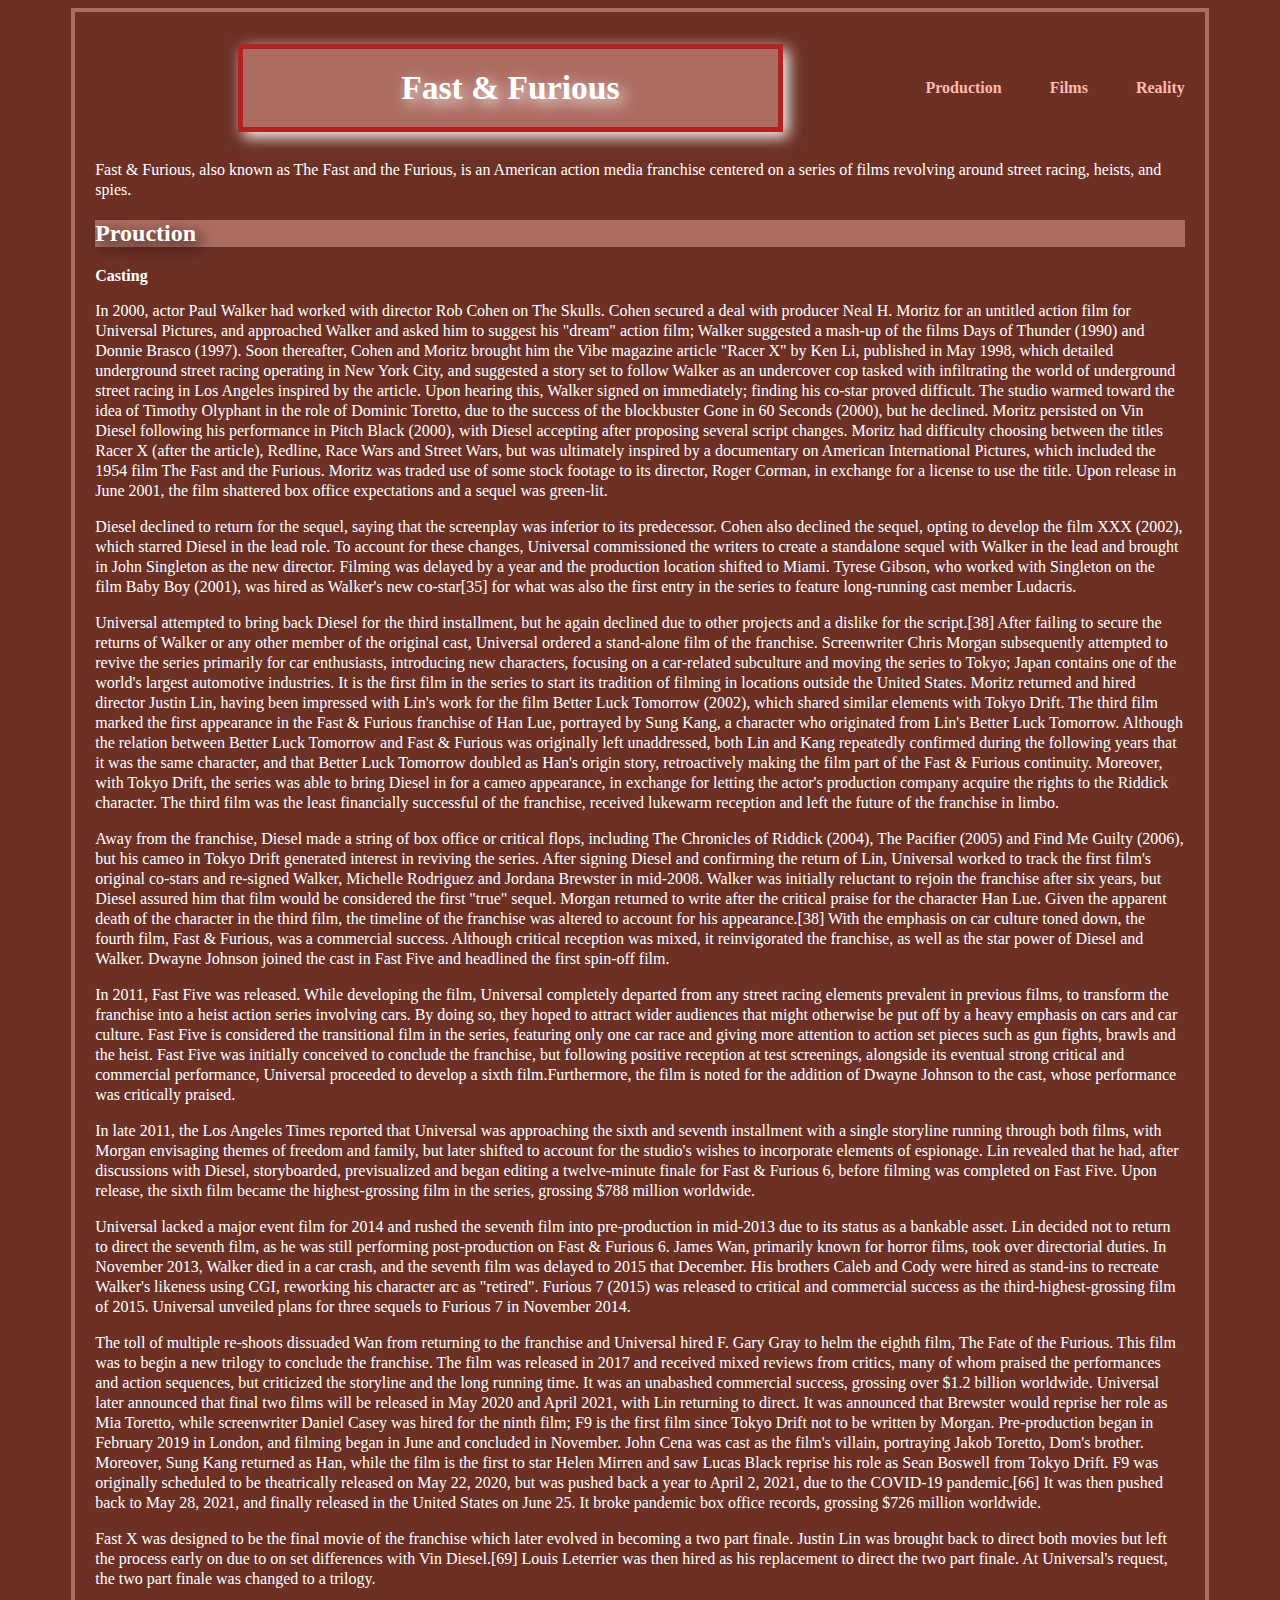
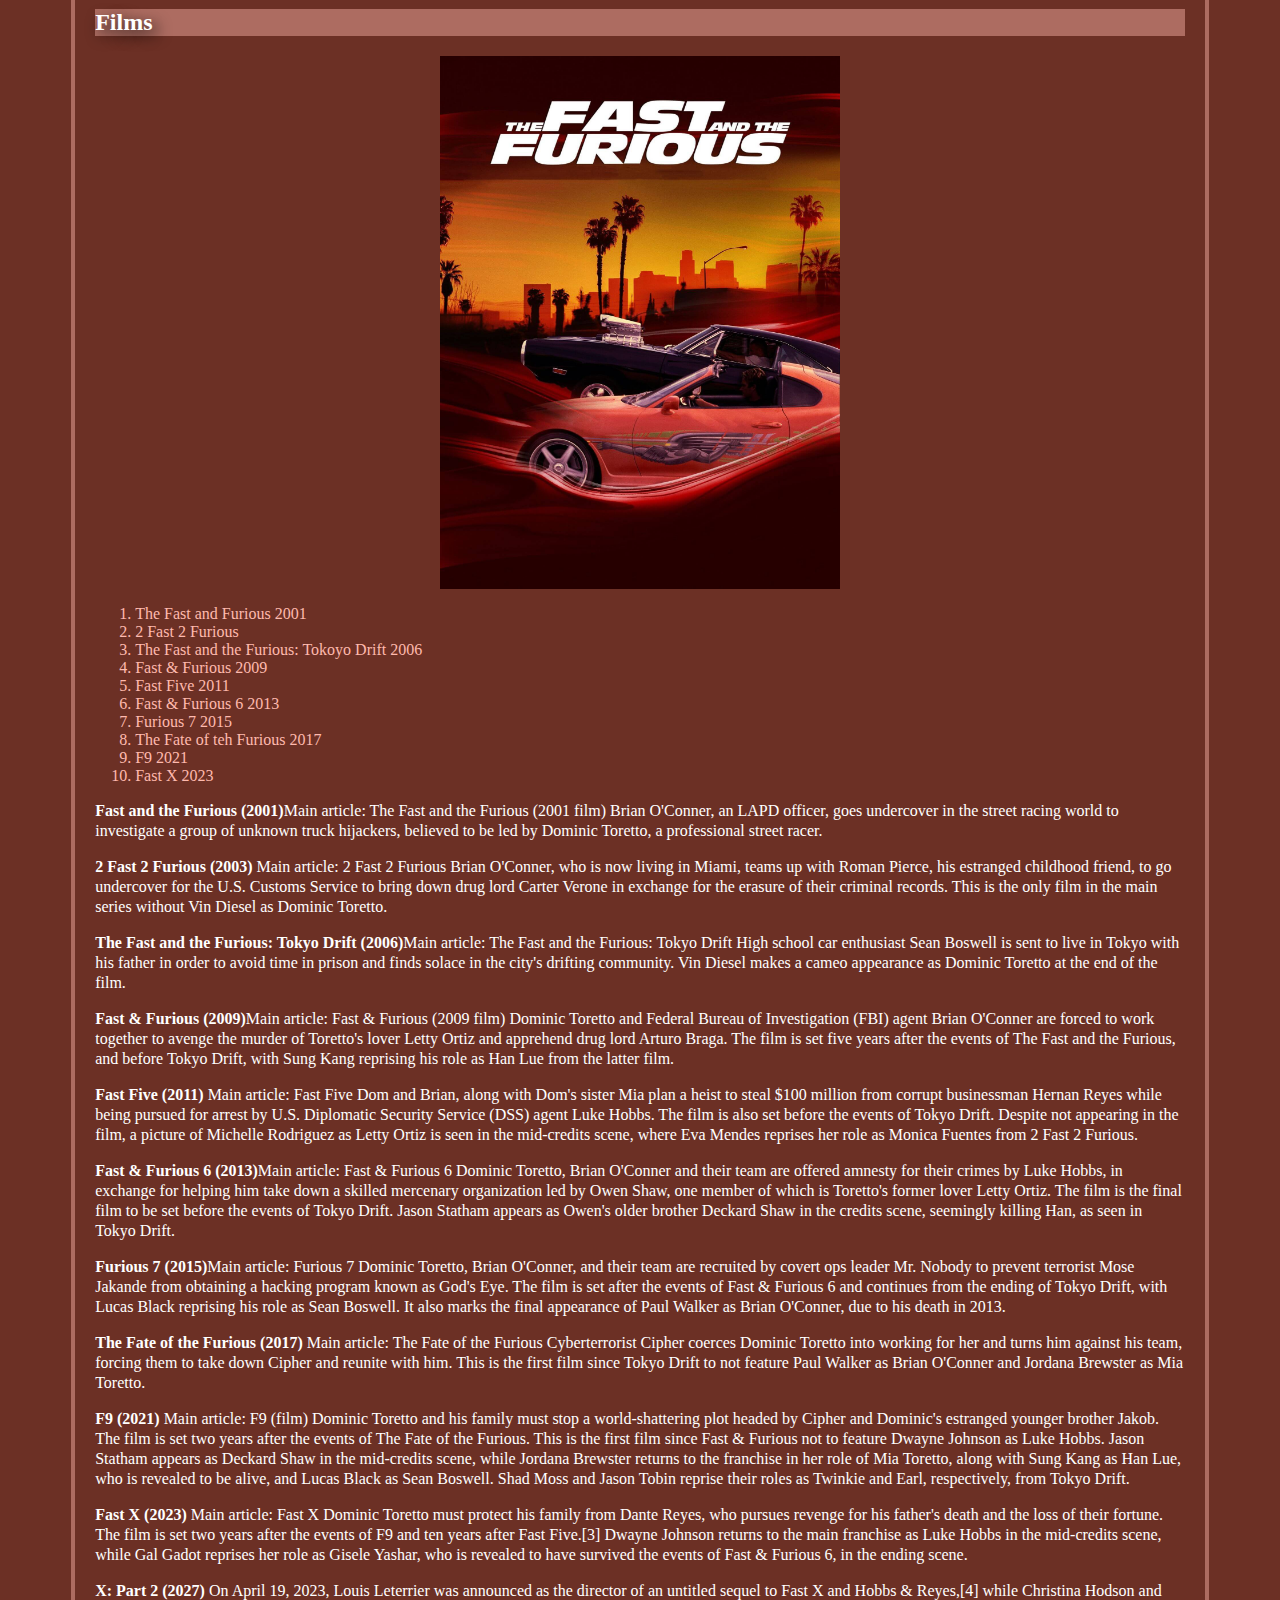
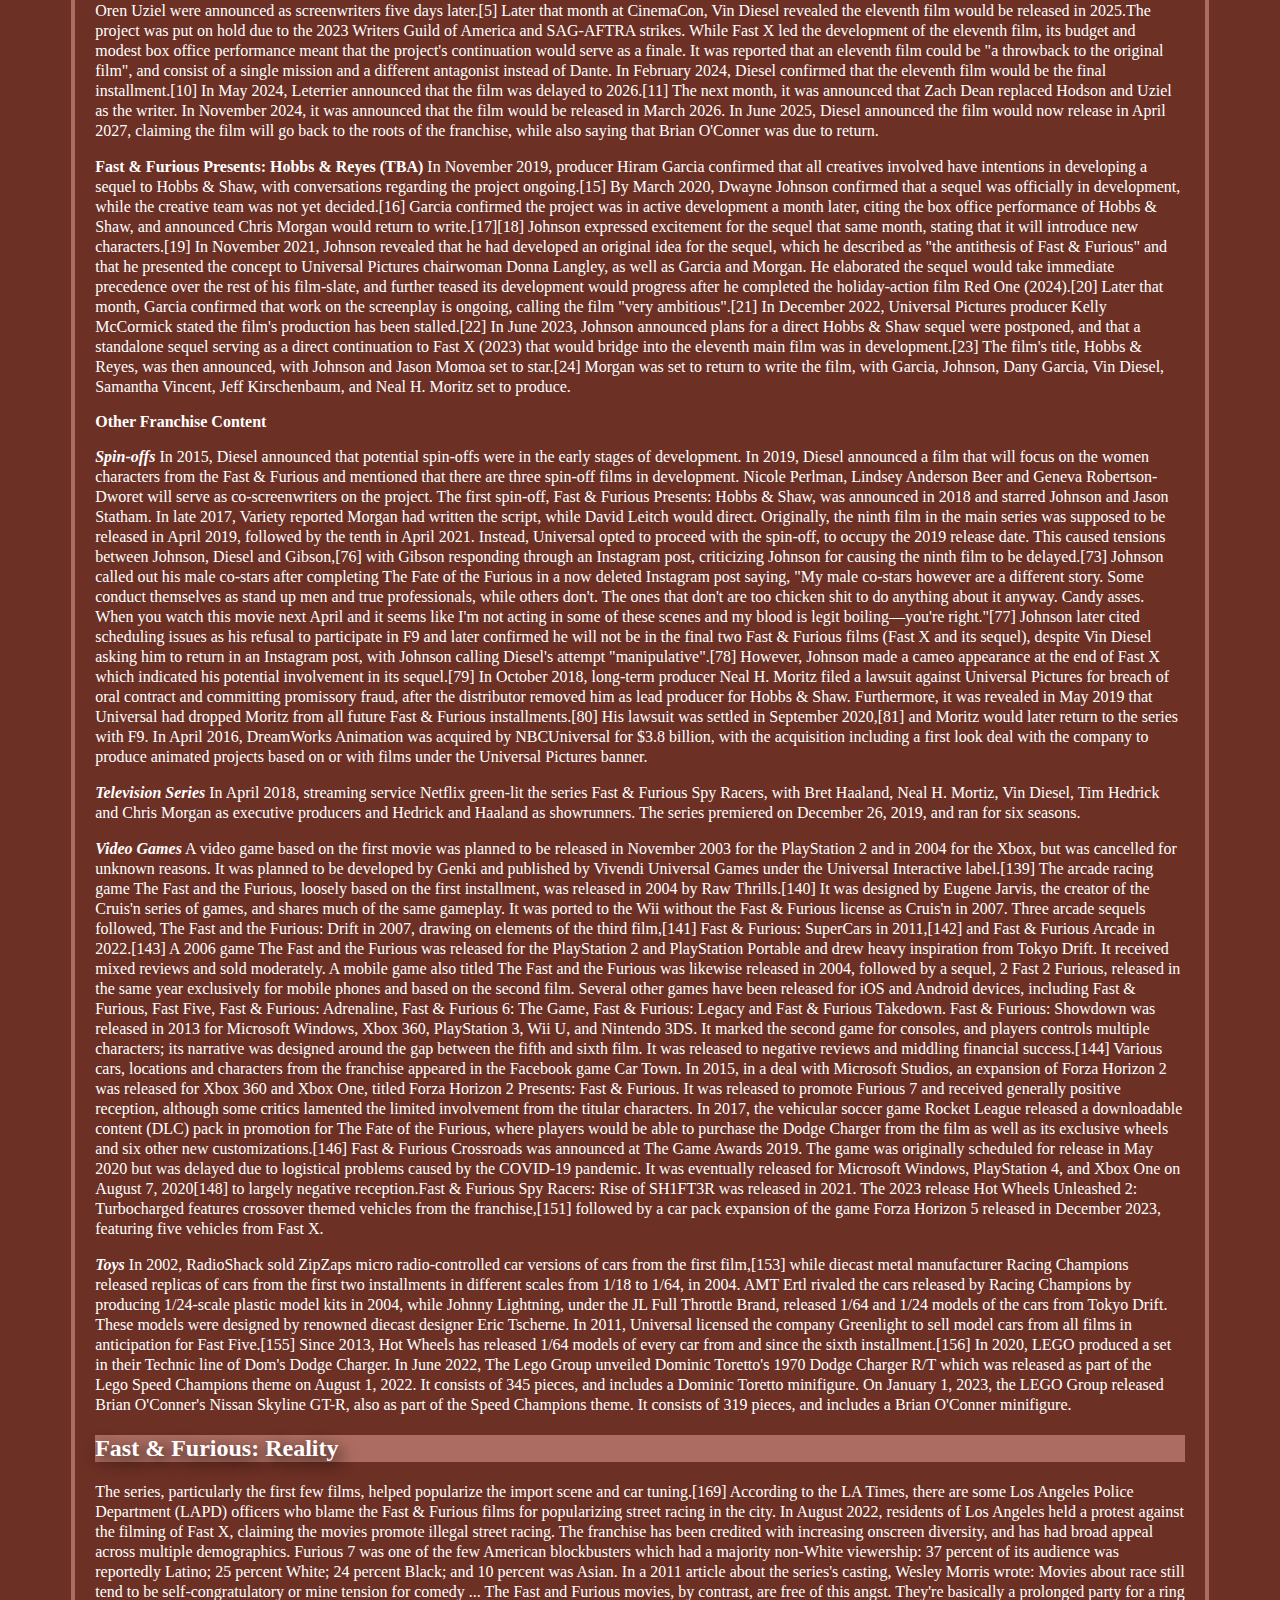
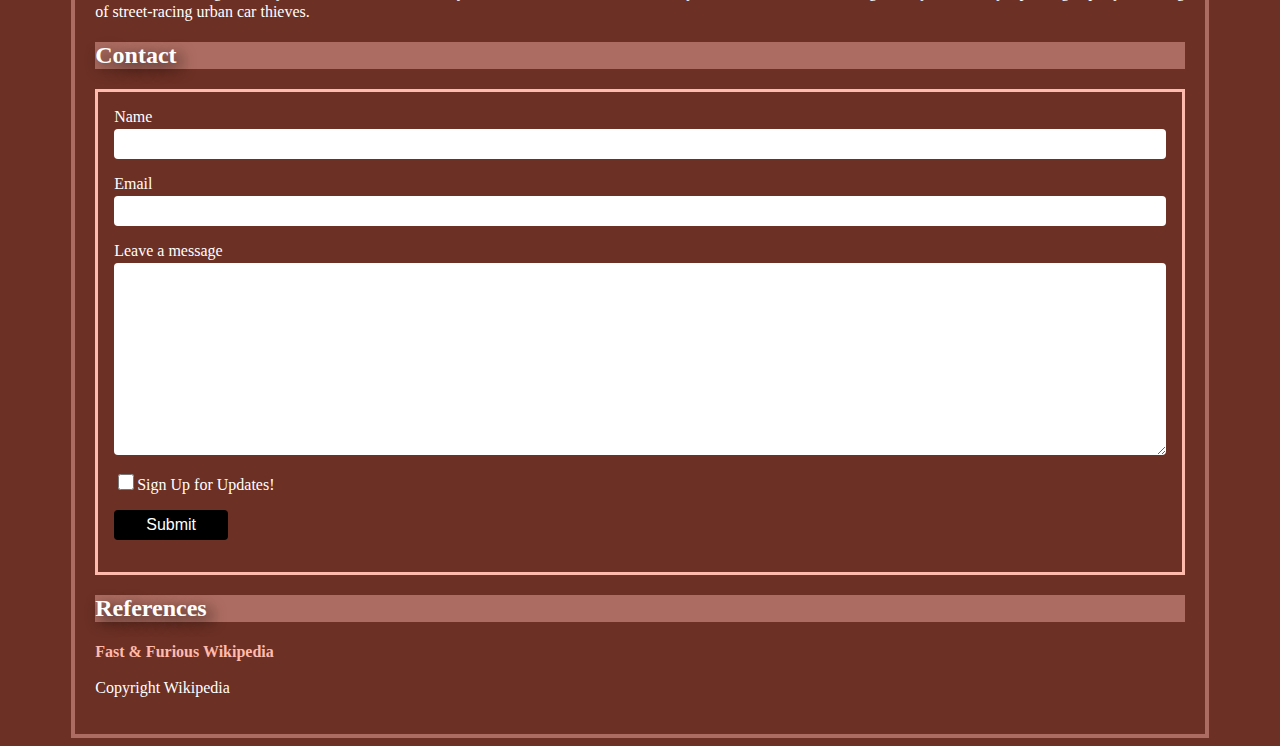
<file: TaylorMichelleExerciseHTML/index.html>
<!DOCTYPE html>
<html lang="en">
  <head>
    <meta charset="UTF-8" />
    <meta name="viewport" content="width=device-width, initial-scale=1.0" />
    <meta name="description" content="Fast & Furious Information" />
    <link rel="stylesheet" href="css/style.css" />
    <title>Fast & Furious</title>
  </head>
  <body>
    <div id="wrapper">
      <header>
        <h1>Fast & Furious</h1>
        <nav>
          <ul>
            <li><a href="#production">Production</a></li>
            <li><a href="#films">Films</a></li>
            <li><a href="#reality">Reality</a></li>
          </ul>
        </nav>
      </header>
      <main>
        <section>
          <p>
            Fast & Furious, also known as The Fast and the Furious, is an
            American action media franchise centered on a series of films
            revolving around street racing, heists, and spies.
          </p>
        </section>
        <section>
          <h2 id="production">Prouction</h2>
          <h3>Casting</h3>

          <p>
            In 2000, actor Paul Walker had worked with director Rob Cohen on The
            Skulls. Cohen secured a deal with producer Neal H. Moritz for an
            untitled action film for Universal Pictures, and approached Walker
            and asked him to suggest his "dream" action film; Walker suggested a
            mash-up of the films Days of Thunder (1990) and Donnie Brasco
            (1997). Soon thereafter, Cohen and Moritz brought him the Vibe
            magazine article "Racer X" by Ken Li, published in May 1998, which
            detailed underground street racing operating in New York City, and
            suggested a story set to follow Walker as an undercover cop tasked
            with infiltrating the world of underground street racing in Los
            Angeles inspired by the article. Upon hearing this, Walker signed on
            immediately; finding his co-star proved difficult. The studio warmed
            toward the idea of Timothy Olyphant in the role of Dominic Toretto,
            due to the success of the blockbuster Gone in 60 Seconds (2000), but
            he declined. Moritz persisted on Vin Diesel following his
            performance in Pitch Black (2000), with Diesel accepting after
            proposing several script changes. Moritz had difficulty choosing
            between the titles Racer X (after the article), Redline, Race Wars
            and Street Wars, but was ultimately inspired by a documentary on
            American International Pictures, which included the 1954 film The
            Fast and the Furious. Moritz was traded use of some stock footage to
            its director, Roger Corman, in exchange for a license to use the
            title. Upon release in June 2001, the film shattered box office
            expectations and a sequel was green-lit.
          </p>
          <p>
            Diesel declined to return for the sequel, saying that the screenplay
            was inferior to its predecessor. Cohen also declined the sequel,
            opting to develop the film XXX (2002), which starred Diesel in the
            lead role. To account for these changes, Universal commissioned the
            writers to create a standalone sequel with Walker in the lead and
            brought in John Singleton as the new director. Filming was delayed
            by a year and the production location shifted to Miami. Tyrese
            Gibson, who worked with Singleton on the film Baby Boy (2001), was
            hired as Walker's new co-star[35] for what was also the first entry
            in the series to feature long-running cast member Ludacris.
          </p>
          <p>
            Universal attempted to bring back Diesel for the third installment,
            but he again declined due to other projects and a dislike for the
            script.[38] After failing to secure the returns of Walker or any
            other member of the original cast, Universal ordered a stand-alone
            film of the franchise. Screenwriter Chris Morgan subsequently
            attempted to revive the series primarily for car enthusiasts,
            introducing new characters, focusing on a car-related subculture and
            moving the series to Tokyo; Japan contains one of the world's
            largest automotive industries. It is the first film in the series to
            start its tradition of filming in locations outside the United
            States. Moritz returned and hired director Justin Lin, having been
            impressed with Lin's work for the film Better Luck Tomorrow (2002),
            which shared similar elements with Tokyo Drift. The third film
            marked the first appearance in the Fast & Furious franchise of Han
            Lue, portrayed by Sung Kang, a character who originated from Lin's
            Better Luck Tomorrow. Although the relation between Better Luck
            Tomorrow and Fast & Furious was originally left unaddressed, both
            Lin and Kang repeatedly confirmed during the following years that it
            was the same character, and that Better Luck Tomorrow doubled as
            Han's origin story, retroactively making the film part of the Fast &
            Furious continuity. Moreover, with Tokyo Drift, the series was able
            to bring Diesel in for a cameo appearance, in exchange for letting
            the actor's production company acquire the rights to the Riddick
            character. The third film was the least financially successful of
            the franchise, received lukewarm reception and left the future of
            the franchise in limbo.
          </p>
          <p>
            Away from the franchise, Diesel made a string of box office or
            critical flops, including The Chronicles of Riddick (2004), The
            Pacifier (2005) and Find Me Guilty (2006), but his cameo in Tokyo
            Drift generated interest in reviving the series. After signing
            Diesel and confirming the return of Lin, Universal worked to track
            the first film's original co-stars and re-signed Walker, Michelle
            Rodriguez and Jordana Brewster in mid-2008. Walker was initially
            reluctant to rejoin the franchise after six years, but Diesel
            assured him that film would be considered the first "true" sequel.
            Morgan returned to write after the critical praise for the character
            Han Lue. Given the apparent death of the character in the third
            film, the timeline of the franchise was altered to account for his
            appearance.[38] With the emphasis on car culture toned down, the
            fourth film, Fast & Furious, was a commercial success. Although
            critical reception was mixed, it reinvigorated the franchise, as
            well as the star power of Diesel and Walker. Dwayne Johnson joined
            the cast in Fast Five and headlined the first spin-off film.
          </p>
          <p>
            In 2011, Fast Five was released. While developing the film,
            Universal completely departed from any street racing elements
            prevalent in previous films, to transform the franchise into a heist
            action series involving cars. By doing so, they hoped to attract
            wider audiences that might otherwise be put off by a heavy emphasis
            on cars and car culture. Fast Five is considered the transitional
            film in the series, featuring only one car race and giving more
            attention to action set pieces such as gun fights, brawls and the
            heist. Fast Five was initially conceived to conclude the franchise,
            but following positive reception at test screenings, alongside its
            eventual strong critical and commercial performance, Universal
            proceeded to develop a sixth film.Furthermore, the film is noted for
            the addition of Dwayne Johnson to the cast, whose performance was
            critically praised.
          </p>
          <p>
            In late 2011, the Los Angeles Times reported that Universal was
            approaching the sixth and seventh installment with a single
            storyline running through both films, with Morgan envisaging themes
            of freedom and family, but later shifted to account for the studio's
            wishes to incorporate elements of espionage. Lin revealed that he
            had, after discussions with Diesel, storyboarded, previsualized and
            began editing a twelve-minute finale for Fast & Furious 6, before
            filming was completed on Fast Five. Upon release, the sixth film
            became the highest-grossing film in the series, grossing $788
            million worldwide.
          </p>
          <p>
            Universal lacked a major event film for 2014 and rushed the seventh
            film into pre-production in mid-2013 due to its status as a bankable
            asset. Lin decided not to return to direct the seventh film, as he
            was still performing post-production on Fast & Furious 6. James Wan,
            primarily known for horror films, took over directorial duties. In
            November 2013, Walker died in a car crash, and the seventh film was
            delayed to 2015 that December. His brothers Caleb and Cody were
            hired as stand-ins to recreate Walker's likeness using CGI,
            reworking his character arc as "retired". Furious 7 (2015) was
            released to critical and commercial success as the
            third-highest-grossing film of 2015. Universal unveiled plans for
            three sequels to Furious 7 in November 2014.
          </p>
          <p>
            The toll of multiple re-shoots dissuaded Wan from returning to the
            franchise and Universal hired F. Gary Gray to helm the eighth film,
            The Fate of the Furious. This film was to begin a new trilogy to
            conclude the franchise. The film was released in 2017 and received
            mixed reviews from critics, many of whom praised the performances
            and action sequences, but criticized the storyline and the long
            running time. It was an unabashed commercial success, grossing over
            $1.2 billion worldwide. Universal later announced that final two
            films will be released in May 2020 and April 2021, with Lin
            returning to direct. It was announced that Brewster would reprise
            her role as Mia Toretto, while screenwriter Daniel Casey was hired
            for the ninth film; F9 is the first film since Tokyo Drift not to be
            written by Morgan. Pre-production began in February 2019 in London,
            and filming began in June and concluded in November. John Cena was
            cast as the film's villain, portraying Jakob Toretto, Dom's brother.
            Moreover, Sung Kang returned as Han, while the film is the first to
            star Helen Mirren and saw Lucas Black reprise his role as Sean
            Boswell from Tokyo Drift. F9 was originally scheduled to be
            theatrically released on May 22, 2020, but was pushed back a year to
            April 2, 2021, due to the COVID-19 pandemic.[66] It was then pushed
            back to May 28, 2021, and finally released in the United States on
            June 25. It broke pandemic box office records, grossing $726 million
            worldwide.
          </p>
          <p>
            Fast X was designed to be the final movie of the franchise which
            later evolved in becoming a two part finale. Justin Lin was brought
            back to direct both movies but left the process early on due to on
            set differences with Vin Diesel.[69] Louis Leterrier was then hired
            as his replacement to direct the two part finale. At Universal's
            request, the two part finale was changed to a trilogy.
          </p>
        </section>

        <section>
          <h2 id="films">Films</h2>

          <img
            src="images/fnf.jpg"
            alt="poster of two cars racing"
            width="400"
          />

          <ol>
            <li>The Fast and Furious 2001</li>
            <li>2 Fast 2 Furious</li>
            <li>The Fast and the Furious: Tokoyo Drift 2006</li>
            <li>Fast & Furious 2009</li>
            <li>Fast Five 2011</li>
            <li>Fast & Furious 6 2013</li>
            <li>Furious 7 2015</li>
            <li>The Fate of teh Furious 2017</li>
            <li>F9 2021</li>
            <li>Fast X 2023</li>
          </ol>
          <!-- Use strong instead of bold  -->
          <p>
            <strong>Fast and the Furious (2001)</strong>Main article: The Fast
            and the Furious (2001 film) Brian O'Conner, an LAPD officer, goes
            undercover in the street racing world to investigate a group of
            unknown truck hijackers, believed to be led by Dominic Toretto, a
            professional street racer.
          </p>
          <p>
            <strong>2 Fast 2 Furious (2003)</strong> Main article: 2 Fast 2
            Furious Brian O'Conner, who is now living in Miami, teams up with
            Roman Pierce, his estranged childhood friend, to go undercover for
            the U.S. Customs Service to bring down drug lord Carter Verone in
            exchange for the erasure of their criminal records. This is the only
            film in the main series without Vin Diesel as Dominic Toretto.
          </p>
          <p>
            <strong>The Fast and the Furious: Tokyo Drift (2006)</strong>Main
            article: The Fast and the Furious: Tokyo Drift High school car
            enthusiast Sean Boswell is sent to live in Tokyo with his father in
            order to avoid time in prison and finds solace in the city's
            drifting community. Vin Diesel makes a cameo appearance as Dominic
            Toretto at the end of the film.
          </p>
          <p>
            <strong>Fast & Furious (2009)</strong>Main article: Fast & Furious
            (2009 film) Dominic Toretto and Federal Bureau of Investigation
            (FBI) agent Brian O'Conner are forced to work together to avenge the
            murder of Toretto's lover Letty Ortiz and apprehend drug lord Arturo
            Braga. The film is set five years after the events of The Fast and
            the Furious, and before Tokyo Drift, with Sung Kang reprising his
            role as Han Lue from the latter film.
          </p>
          <p>
            <strong>Fast Five (2011)</strong> Main article: Fast Five Dom and
            Brian, along with Dom's sister Mia plan a heist to steal $100
            million from corrupt businessman Hernan Reyes while being pursued
            for arrest by U.S. Diplomatic Security Service (DSS) agent Luke
            Hobbs. The film is also set before the events of Tokyo Drift.
            Despite not appearing in the film, a picture of Michelle Rodriguez
            as Letty Ortiz is seen in the mid-credits scene, where Eva Mendes
            reprises her role as Monica Fuentes from 2 Fast 2 Furious.
          </p>
          <p>
            <strong>Fast & Furious 6 (2013)</strong>Main article: Fast & Furious
            6 Dominic Toretto, Brian O'Conner and their team are offered amnesty
            for their crimes by Luke Hobbs, in exchange for helping him take
            down a skilled mercenary organization led by Owen Shaw, one member
            of which is Toretto's former lover Letty Ortiz. The film is the
            final film to be set before the events of Tokyo Drift. Jason Statham
            appears as Owen's older brother Deckard Shaw in the credits scene,
            seemingly killing Han, as seen in Tokyo Drift.
          </p>

          <p>
            <strong>Furious 7 (2015)</strong>Main article: Furious 7 Dominic
            Toretto, Brian O'Conner, and their team are recruited by covert ops
            leader Mr. Nobody to prevent terrorist Mose Jakande from obtaining a
            hacking program known as God's Eye. The film is set after the events
            of Fast & Furious 6 and continues from the ending of Tokyo Drift,
            with Lucas Black reprising his role as Sean Boswell. It also marks
            the final appearance of Paul Walker as Brian O'Conner, due to his
            death in 2013.
          </p>
          <p>
            <strong>The Fate of the Furious (2017)</strong> Main article: The
            Fate of the Furious Cyberterrorist Cipher coerces Dominic Toretto
            into working for her and turns him against his team, forcing them to
            take down Cipher and reunite with him. This is the first film since
            Tokyo Drift to not feature Paul Walker as Brian O'Conner and Jordana
            Brewster as Mia Toretto.
          </p>
          <p>
            <strong>F9 (2021)</strong> Main article: F9 (film) Dominic Toretto
            and his family must stop a world-shattering plot headed by Cipher
            and Dominic's estranged younger brother Jakob. The film is set two
            years after the events of The Fate of the Furious. This is the first
            film since Fast & Furious not to feature Dwayne Johnson as Luke
            Hobbs. Jason Statham appears as Deckard Shaw in the mid-credits
            scene, while Jordana Brewster returns to the franchise in her role
            of Mia Toretto, along with Sung Kang as Han Lue, who is revealed to
            be alive, and Lucas Black as Sean Boswell. Shad Moss and Jason Tobin
            reprise their roles as Twinkie and Earl, respectively, from Tokyo
            Drift.
          </p>
          <p>
            <strong>Fast X (2023)</strong> Main article: Fast X Dominic Toretto
            must protect his family from Dante Reyes, who pursues revenge for
            his father's death and the loss of their fortune. The film is set
            two years after the events of F9 and ten years after Fast Five.[3]
            Dwayne Johnson returns to the main franchise as Luke Hobbs in the
            mid-credits scene, while Gal Gadot reprises her role as Gisele
            Yashar, who is revealed to have survived the events of Fast &
            Furious 6, in the ending scene.
          </p>
          <p>
            <strong> X: Part 2 (2027)</strong>
            On April 19, 2023, Louis Leterrier was announced as the director of
            an untitled sequel to Fast X and Hobbs & Reyes,[4] while Christina
            Hodson and Oren Uziel were announced as screenwriters five days
            later.[5] Later that month at CinemaCon, Vin Diesel revealed the
            eleventh film would be released in 2025.The project was put on hold
            due to the 2023 Writers Guild of America and SAG-AFTRA strikes.
            While Fast X led the development of the eleventh film, its budget
            and modest box office performance meant that the project's
            continuation would serve as a finale. It was reported that an
            eleventh film could be "a throwback to the original film", and
            consist of a single mission and a different antagonist instead of
            Dante. In February 2024, Diesel confirmed that the eleventh film
            would be the final installment.[10] In May 2024, Leterrier announced
            that the film was delayed to 2026.[11] The next month, it was
            announced that Zach Dean replaced Hodson and Uziel as the writer. In
            November 2024, it was announced that the film would be released in
            March 2026. In June 2025, Diesel announced the film would now
            release in April 2027, claiming the film will go back to the roots
            of the franchise, while also saying that Brian O'Conner was due to
            return.
          </p>
          <p>
            <strong>Fast & Furious Presents: Hobbs & Reyes (TBA)</strong>
            In November 2019, producer Hiram Garcia confirmed that all creatives
            involved have intentions in developing a sequel to Hobbs & Shaw,
            with conversations regarding the project ongoing.[15] By March 2020,
            Dwayne Johnson confirmed that a sequel was officially in
            development, while the creative team was not yet decided.[16] Garcia
            confirmed the project was in active development a month later,
            citing the box office performance of Hobbs & Shaw, and announced
            Chris Morgan would return to write.[17][18] Johnson expressed
            excitement for the sequel that same month, stating that it will
            introduce new characters.[19] In November 2021, Johnson revealed
            that he had developed an original idea for the sequel, which he
            described as "the antithesis of Fast & Furious" and that he
            presented the concept to Universal Pictures chairwoman Donna
            Langley, as well as Garcia and Morgan. He elaborated the sequel
            would take immediate precedence over the rest of his film-slate, and
            further teased its development would progress after he completed the
            holiday-action film Red One (2024).[20] Later that month, Garcia
            confirmed that work on the screenplay is ongoing, calling the film
            "very ambitious".[21] In December 2022, Universal Pictures producer
            Kelly McCormick stated the film's production has been stalled.[22]
            In June 2023, Johnson announced plans for a direct Hobbs & Shaw
            sequel were postponed, and that a standalone sequel serving as a
            direct continuation to Fast X (2023) that would bridge into the
            eleventh main film was in development.[23] The film's title, Hobbs &
            Reyes, was then announced, with Johnson and Jason Momoa set to
            star.[24] Morgan was set to return to write the film, with Garcia,
            Johnson, Dany Garcia, Vin Diesel, Samantha Vincent, Jeff
            Kirschenbaum, and Neal H. Moritz set to produce.
          </p>
        </section>
        <section>
          <h3>Other Franchise Content</h3>
          <p>
            <strong><em>Spin-offs</em></strong>
            In 2015, Diesel announced that potential spin-offs were in the early
            stages of development. In 2019, Diesel announced a film that will
            focus on the women characters from the Fast & Furious and mentioned
            that there are three spin-off films in development. Nicole Perlman,
            Lindsey Anderson Beer and Geneva Robertson-Dworet will serve as
            co-screenwriters on the project. The first spin-off, Fast & Furious
            Presents: Hobbs & Shaw, was announced in 2018 and starred Johnson
            and Jason Statham. In late 2017, Variety reported Morgan had written
            the script, while David Leitch would direct. Originally, the ninth
            film in the main series was supposed to be released in April 2019,
            followed by the tenth in April 2021. Instead, Universal opted to
            proceed with the spin-off, to occupy the 2019 release date. This
            caused tensions between Johnson, Diesel and Gibson,[76] with Gibson
            responding through an Instagram post, criticizing Johnson for
            causing the ninth film to be delayed.[73] Johnson called out his
            male co-stars after completing The Fate of the Furious in a now
            deleted Instagram post saying, "My male co-stars however are a
            different story. Some conduct themselves as stand up men and true
            professionals, while others don't. The ones that don't are too
            chicken shit to do anything about it anyway. Candy asses. When you
            watch this movie next April and it seems like I'm not acting in some
            of these scenes and my blood is legit boiling—you're right."[77]
            Johnson later cited scheduling issues as his refusal to participate
            in F9 and later confirmed he will not be in the final two Fast &
            Furious films (Fast X and its sequel), despite Vin Diesel asking him
            to return in an Instagram post, with Johnson calling Diesel's
            attempt "manipulative".[78] However, Johnson made a cameo appearance
            at the end of Fast X which indicated his potential involvement in
            its sequel.[79] In October 2018, long-term producer Neal H. Moritz
            filed a lawsuit against Universal Pictures for breach of oral
            contract and committing promissory fraud, after the distributor
            removed him as lead producer for Hobbs & Shaw. Furthermore, it was
            revealed in May 2019 that Universal had dropped Moritz from all
            future Fast & Furious installments.[80] His lawsuit was settled in
            September 2020,[81] and Moritz would later return to the series with
            F9. In April 2016, DreamWorks Animation was acquired by NBCUniversal
            for $3.8 billion, with the acquisition including a first look deal
            with the company to produce animated projects based on or with films
            under the Universal Pictures banner.
          </p>
          <p>
            <strong><em>Television Series</em></strong> In April 2018, streaming
            service Netflix green-lit the series Fast & Furious Spy Racers, with
            Bret Haaland, Neal H. Mortiz, Vin Diesel, Tim Hedrick and Chris
            Morgan as executive producers and Hedrick and Haaland as
            showrunners. The series premiered on December 26, 2019, and ran for
            six seasons.
          </p>
          <p>
            <strong><em>Video Games</em></strong> A video game based on the
            first movie was planned to be released in November 2003 for the
            PlayStation 2 and in 2004 for the Xbox, but was cancelled for
            unknown reasons. It was planned to be developed by Genki and
            published by Vivendi Universal Games under the Universal Interactive
            label.[139] The arcade racing game The Fast and the Furious, loosely
            based on the first installment, was released in 2004 by Raw
            Thrills.[140] It was designed by Eugene Jarvis, the creator of the
            Cruis'n series of games, and shares much of the same gameplay. It
            was ported to the Wii without the Fast & Furious license as Cruis'n
            in 2007. Three arcade sequels followed, The Fast and the Furious:
            Drift in 2007, drawing on elements of the third film,[141] Fast &
            Furious: SuperCars in 2011,[142] and Fast & Furious Arcade in
            2022.[143] A 2006 game The Fast and the Furious was released for the
            PlayStation 2 and PlayStation Portable and drew heavy inspiration
            from Tokyo Drift. It received mixed reviews and sold moderately. A
            mobile game also titled The Fast and the Furious was likewise
            released in 2004, followed by a sequel, 2 Fast 2 Furious, released
            in the same year exclusively for mobile phones and based on the
            second film. Several other games have been released for iOS and
            Android devices, including Fast & Furious, Fast Five, Fast &
            Furious: Adrenaline, Fast & Furious 6: The Game, Fast & Furious:
            Legacy and Fast & Furious Takedown. Fast & Furious: Showdown was
            released in 2013 for Microsoft Windows, Xbox 360, PlayStation 3, Wii
            U, and Nintendo 3DS. It marked the second game for consoles, and
            players controls multiple characters; its narrative was designed
            around the gap between the fifth and sixth film. It was released to
            negative reviews and middling financial success.[144] Various cars,
            locations and characters from the franchise appeared in the Facebook
            game Car Town. In 2015, in a deal with Microsoft Studios, an
            expansion of Forza Horizon 2 was released for Xbox 360 and Xbox One,
            titled Forza Horizon 2 Presents: Fast & Furious. It was released to
            promote Furious 7 and received generally positive reception,
            although some critics lamented the limited involvement from the
            titular characters. In 2017, the vehicular soccer game Rocket League
            released a downloadable content (DLC) pack in promotion for The Fate
            of the Furious, where players would be able to purchase the Dodge
            Charger from the film as well as its exclusive wheels and six other
            new customizations.[146] Fast & Furious Crossroads was announced at
            The Game Awards 2019. The game was originally scheduled for release
            in May 2020 but was delayed due to logistical problems caused by the
            COVID-19 pandemic. It was eventually released for Microsoft Windows,
            PlayStation 4, and Xbox One on August 7, 2020[148] to largely
            negative reception.Fast & Furious Spy Racers: Rise of SH1FT3R was
            released in 2021. The 2023 release Hot Wheels Unleashed 2:
            Turbocharged features crossover themed vehicles from the
            franchise,[151] followed by a car pack expansion of the game Forza
            Horizon 5 released in December 2023, featuring five vehicles from
            Fast X.
          </p>
          <p>
            <strong><em>Toys</em></strong> In 2002, RadioShack sold ZipZaps
            micro radio-controlled car versions of cars from the first
            film,[153] while diecast metal manufacturer Racing Champions
            released replicas of cars from the first two installments in
            different scales from 1/18 to 1/64, in 2004. AMT Ertl rivaled the
            cars released by Racing Champions by producing 1/24-scale plastic
            model kits in 2004, while Johnny Lightning, under the JL Full
            Throttle Brand, released 1/64 and 1/24 models of the cars from Tokyo
            Drift. These models were designed by renowned diecast designer Eric
            Tscherne. In 2011, Universal licensed the company Greenlight to sell
            model cars from all films in anticipation for Fast Five.[155] Since
            2013, Hot Wheels has released 1/64 models of every car from and
            since the sixth installment.[156] In 2020, LEGO produced a set in
            their Technic line of Dom's Dodge Charger. In June 2022, The Lego
            Group unveiled Dominic Toretto's 1970 Dodge Charger R/T which was
            released as part of the Lego Speed Champions theme on August 1,
            2022. It consists of 345 pieces, and includes a Dominic Toretto
            minifigure. On January 1, 2023, the LEGO Group released Brian
            O'Conner's Nissan Skyline GT-R, also as part of the Speed Champions
            theme. It consists of 319 pieces, and includes a Brian O'Conner
            minifigure.
          </p>
        </section>
        <section>
          <h2 id="reality">Fast & Furious: Reality</h2>
          <p>
            The series, particularly the first few films, helped popularize the
            import scene and car tuning.[169] According to the LA Times, there
            are some Los Angeles Police Department (LAPD) officers who blame the
            Fast & Furious films for popularizing street racing in the city. In
            August 2022, residents of Los Angeles held a protest against the
            filming of Fast X, claiming the movies promote illegal street
            racing. The franchise has been credited with increasing onscreen
            diversity, and has had broad appeal across multiple demographics.
            Furious 7 was one of the few American blockbusters which had a
            majority non-White viewership: 37 percent of its audience was
            reportedly Latino; 25 percent White; 24 percent Black; and 10
            percent was Asian. In a 2011 article about the series's casting,
            Wesley Morris wrote: Movies about race still tend to be
            self-congratulatory or mine tension for comedy ... The Fast and
            Furious movies, by contrast, are free of this angst. They're
            basically a prolonged party for a ring of street-racing urban car
            thieves.
          </p>
        </section>
        <section>
          <h2 id="contact">Contact</h2>
          <form>
            <div>
              <label for="name">Name</label>
              <input type="text" id="name" required />
            </div>
            <div>
              <label for="email">Email</label>
              <input type="email" id="email" required />
            </div>
            <div>
              <label for="message">Leave a message</label>
              <textarea id="message" cols="30" rows="10" required></textarea>
            </div>
            <div id="form-check">
              <input type="checkbox" id="sign" />Sign Up for Updates!
            </div>
            <div>
              <button type="submit">Submit</button>
            </div>
          </form>
        </section>
        <section>
          <h2>References</h2>
          <p>
            <a
              href="https://en.wikipedia.org/wiki/Fast_%26_Furious"
              target="_blank"
              rel="noopener noreferrer"
              >Fast & Furious Wikipedia</a
            >
          </p>
        </section>
      </main>
      <footer>
        <p>Copyright Wikipedia</p>
      </footer>
    </div>
    <!-- Link to JavaScript -->
    <script src="js/main.js"></script>
  </body>
</html>
</file>
<file: TaylorMichelleExerciseHTML/css/style.css>
/* alternate box model */
* {
  box-sizing: border-box;
}

/* Have a plan to not get confused with stylesheet and stay organized: body/fonts, headings, links, alignments.  */
body {
  font-family: Georgia, "Times New Roman", Times, serif;
  font-size: 1rem;
  color: white;
  background-color: rgb(108, 48, 37);
}

#wrapper {
  width: 90%;
  border: 0.3rem solid rgb(173, 108, 97);
  margin: auto;
  padding: 1.25rem;
}

header {
  display: flex;
  flex-flow: wrap;
  justify-content: space-between;
  align-items: center;
  margin-left: auto;
}

/* (Not sure if box-sizing is used using universal selector)Check more on alternative box model  */
h1 {
  font-size: 2.1rem;
  font-weight: 600;
  text-align: center;
  text-shadow: 0.3rem 0.3rem 0.9rem white;

  background-color: rgb(173, 108, 97);
  width: 50%;
  padding: 1.25rem;
  border: 5px solid firebrick;
  margin: auto;
  box-shadow: 0.3rem 0.3rem 0.9rem;
}

h2 {
  font-size: 1.5rem;
  color: white;
  background-color: rgb(173, 108, 97);
  text-shadow: 0.3rem 0.3rem 0.9rem black;
}
h3 {
  font-size: 1rem;
}
p {
  line-height: 1.25;
}
a {
  font-weight: 600;
  text-decoration: none;
  color: rgb(255, 186, 174);
}
a:hover {
  color: black;
}

/* Figure out how to center-align multiple images */
img {
  display: block;
  margin: auto;
}

ul {
  list-style: none;
  padding: 0rem;
  display: flex;
  flex-direction: row;
  flex-flow: wrap;
  justify-content: center;
  align-items: center;
  gap: 3rem;
  height: 5rem;
}

ol {
  color: rgb(255, 186, 174);
}

/* Forms styles */
form {
  border: 0.2rem solid rgb(255, 186, 174);
  padding: 1rem;
}
form > div {
  margin-bottom: 1rem;
}
label {
  display: block;
  margin-bottom: 0.2rem;
}
input,
textarea {
  display: block;
  width: 100%;
  padding: 0.375rem 0.75rem;
  border-radius: 0.25rem;
  font-size: 100%;
  border: none;
}

input[type="checkbox"] {
  display: inline-block;
  width: 1rem;
  height: 1rem;
}
#form-check > label {
  display: inline-block;
}

textarea {
  font-family: inherit;
}
button {
  background-color: black;
  color: white;
  border: none;
  padding: 0.375rem 2rem;
  border-radius: 0.25rem;
  font-size: 100%;
  cursor: pointer;
}
button:hover {
  background-color: rgb(255, 186, 174);
}
</file>
